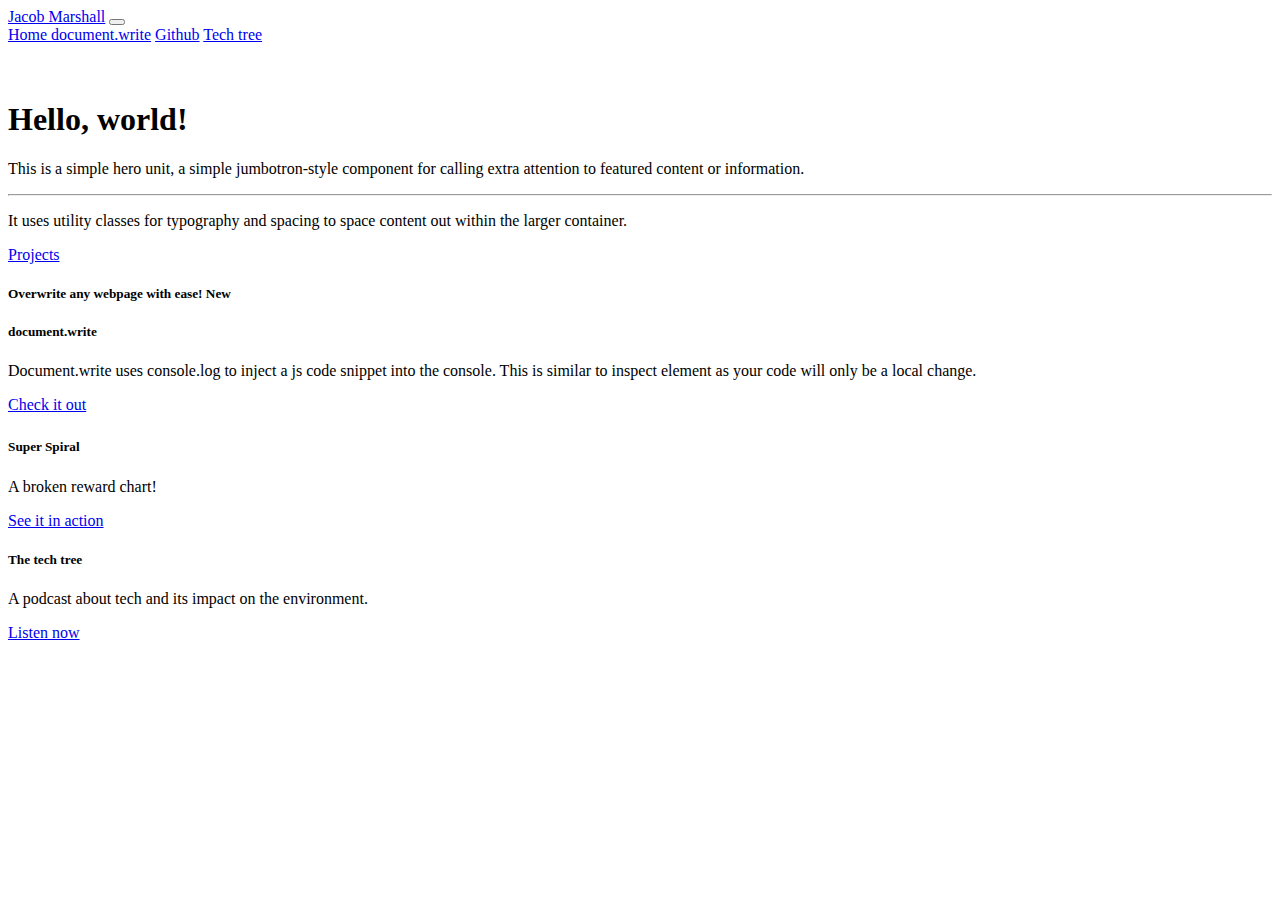
<file: index.html>
<!DOCTYPE html>
<html lang="en">
<head>
<link rel="stylesheet" href="https://stackpath.bootstrapcdn.com/bootstrap/4.5.0/css/bootstrap.min.css" integrity="sha384-9aIt2nRpC12Uk9gS9baDl411NQApFmC26EwAOH8WgZl5MYYxFfc+NcPb1dKGj7Sk" crossorigin="anonymous">
 <link rel="stylesheet" href="https://jacob-marshall.github.io/style.css">
<meta name="viewport" content="width=device-width, initial-scale=1">
<meta name="description" content="Freelance web development">
<title>Home | Jacob Marshall</title>
</head>
<body>
<nav class="navbar navbar-expand-lg navbar-light bg-light">
  <a class="navbar-brand" href="github.com/jacob-marshall">Jacob Marshall</a>
  <button class="navbar-toggler" type="button" data-toggle="collapse" data-target="#navbarNavAltMarkup" aria-controls="navbarNavAltMarkup" aria-expanded="false" aria-label="Toggle navigation">
    <span class="navbar-toggler-icon"></span>
  </button>
  <div class="collapse navbar-collapse" id="navbarNavAltMarkup">
    <div class="navbar-nav">
      <a class="nav-item nav-link" href="#">Home </a>
      <a class="nav-item nav-link" href="https://jacob-marshall.github.io/document.write/home.html" tabindex="-1" aria-disabled="true">document.write</a>
      <a class="nav-item nav-link" href="https://github.com/jacob-marshall">Github</a>
      <a class="nav-item nav-link" href="https://anchor.fm/tech-tree">Tech tree</a>
    </div>
  </div>
</nav>
  <div class="container">
    <div class="header">
    <br></br>
</div>
 <div class="jumbotron">
  <h1 class="display-4">Hello, world!</h1>
  <p class="lead">This is a simple hero unit, a simple jumbotron-style component for calling extra attention to featured content or information.</p>
  <hr class="my-4">
  <p>It uses utility classes for typography and spacing to space content out within the larger container.</p>
  <a class="btn btn-primary btn-lg" href="#projects" role="button">Projects</a>
</div>
<div class="card" id="projects">
  <h5 class="card-header">Overwrite any webpage with ease! <span class="badge badge-pill badge-primary">New</span></h5>
  <div class="card-body">
    <h5 class="card-title">document.write</h5>
    <p class="card-text">Document.write uses console.log to inject a js code snippet into the console. This is similar to inspect element as your code will only be a local change.</p>
    <a href="https://jacob-marshall.github.io/document.write/home.html" class="btn btn-primary">Check it out</a>
  </div>
    </div>
  <div class="row">
  <div class="col-sm-6">
    <div class="card">
      <div class="card-body">
        <h5 class="card-title">Super Spiral</h5>
        <p class="card-text">A broken reward chart!</p>
        <a href="https://jacob-marshall.github.io/Super-Spiral/login.html" class="btn btn-primary">See it in action</a>
      </div>
    </div>
  </div>
  <div class="col-sm-6">
    <div class="card">
      <div class="card-body">
        <h5 class="card-title">The tech tree</h5>
        <p class="card-text">A podcast about tech and its impact on the environment.</p>
        <a href="https://anchor.fm/tech-tree" class="btn btn-primary">Listen now</a>
      </div>
    </div>
  </div>
</div>
    </div>
</div>
  </body>
</html>
</file>
